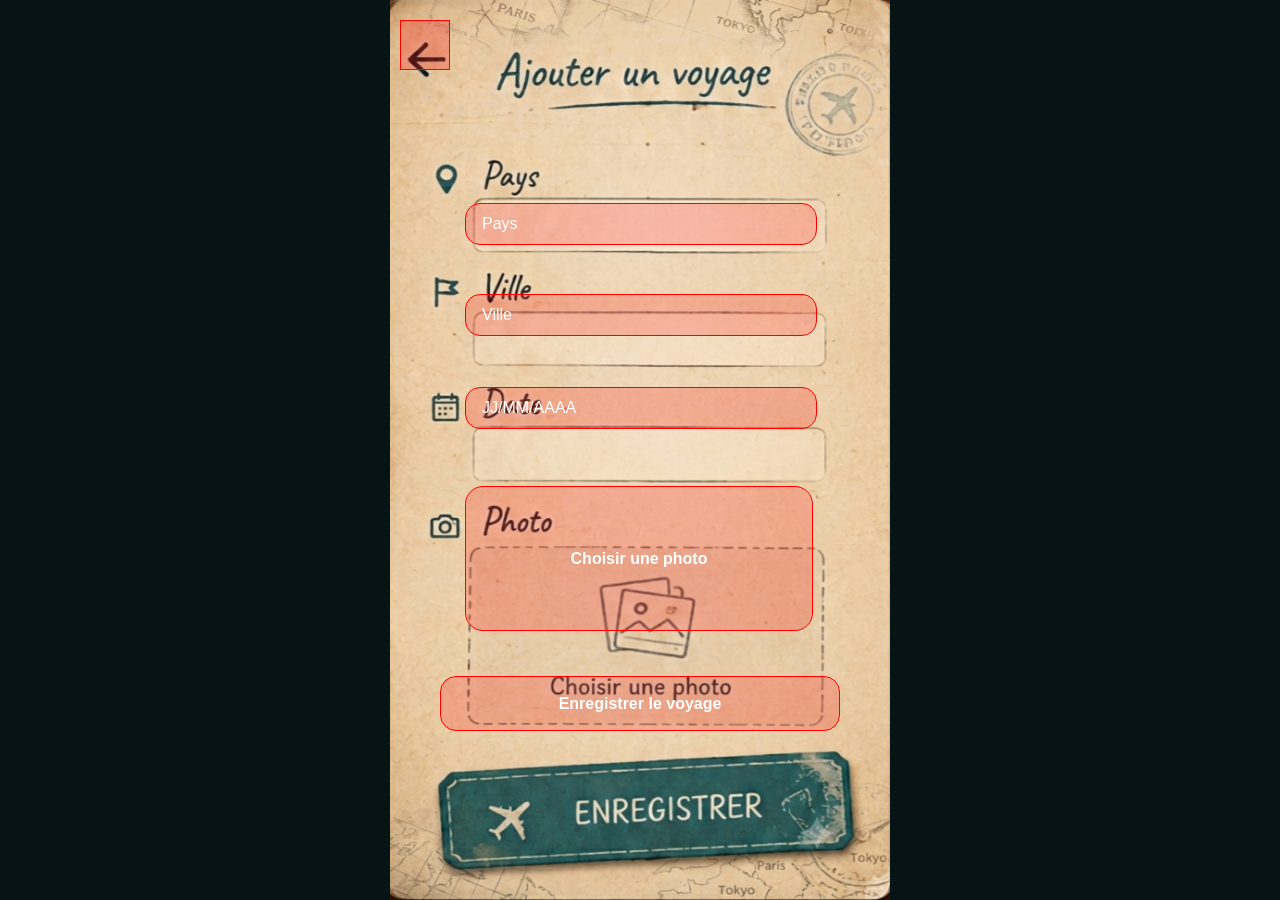
<file: ajouter.html>
<!DOCTYPE html>
<html lang="fr">

<head>
    <meta charset="UTF-8">
    <meta name="viewport" content="width=device-width, initial-scale=1.0">

    <title>Ajouter un voyage</title>

    <link rel="stylesheet" href="style.css">
</head>

<body>

    <main class="page-ajouter">

        <!-- Zone retour -->
        <a href="index.html" class="zone-retour zone-retour-ajouter"></a>

        <div class="formulaire-voyage">

            <!-- Pays -->
            <input
                type="text"
                id="pays"
                placeholder="Pays"
                autocomplete="country"
            >

            <!-- Ville -->
            <input
                type="text"
                id="ville"
                placeholder="Ville"
                autocomplete="address-level2"
            >

            <!-- Date -->
            <input
    type="text"
    id="date"
    inputmode="numeric"
    maxlength="10"
    placeholder="JJ/MM/AAAA"
    autocomplete="off"
>

            <!-- Choisir une photo -->
            <label class="cadre-photo">

                <span>Choisir une photo</span>

                <input
                    type="file"
                    id="photo"
                    accept="image/*"
                >

            </label>

            <!-- Enregistrer -->
            <button
                type="button"
                id="enregistrer"
                class="cadre-enregistrer"
            >
                Enregistrer le voyage
            </button>

        </div>

    </main>

<script src="script.js"></script>
    
</body>

</html>
</file>
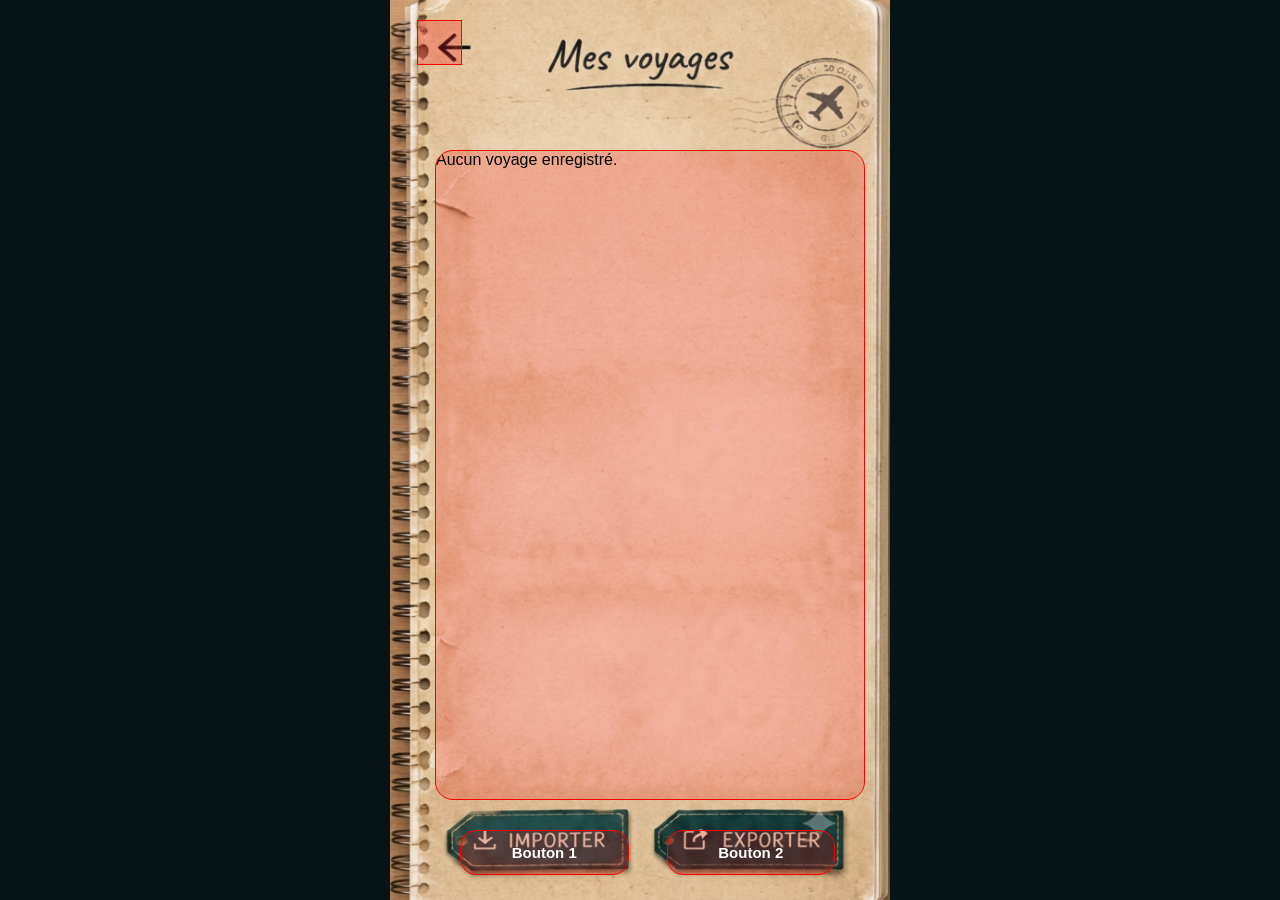
<file: mes-voyages.html>
<!DOCTYPE html>
<html lang="fr">

<head>
    <meta charset="UTF-8">
    <meta name="viewport" content="width=device-width, initial-scale=1.0">

    <title>Mes voyages</title>

    <link rel="stylesheet" href="style.css">
</head>

<body>

    <main class="page-voyages">

        <!-- Zone retour -->
        <a href="index.html" class="zone-retour zone-retour-voyages"></a>

        <!-- Grande zone scrollable -->
        <section class="liste-voyages">

        </section>

        <!-- Deux boutons -->
        <div class="actions-voyages">

            <button class="action-voyage">
                Bouton 1
            </button>

            <button class="action-voyage">
                Bouton 2
            </button>

        </div>

    </main>

<script src="script.js"></script>
    
</body>

</html>
</file>
<file: style.css>
/* =====================================================
   BASE
===================================================== */

* {
    box-sizing: border-box;
}

html,
body {
    margin: 0;
    width: 100%;
    height: 100%;
    overflow: hidden;
}

body {
    background: #071416;
    font-family: Arial, sans-serif;
}

a {
    -webkit-tap-highlight-color: transparent;
}


/* =====================================================
   PAGE ACCUEIL
===================================================== */

.accueil {
    position: relative;

    width: 100%;
    max-width: 500px;
    height: 100dvh;

    margin: auto;

    background-image: url("fond.png");
    background-size: 100% 100%;
    background-position: center;
    background-repeat: no-repeat;

    overflow: hidden;
}


/* -----------------------------------------------------
   ZONES DE CLIC ACCUEIL — TEST
----------------------------------------------------- */

.zone-clic {
    position: absolute;

    z-index: 20;

    display: block;

    background: rgba(255, 0, 0, .25);
    border: 1px solid red;

    -webkit-tap-highlight-color: transparent;
}


/* Mes voyages */

.zone-voyages {
    left: 22%;
    bottom: 120px;

    width: 50%;
    height: 50px;
}


/* Ajouter */

.zone-ajouter {
    left: 27%;
    bottom: 38px;

    width: 50%;
    height: 50px;
}


/* =====================================================
   PAGE AJOUTER
===================================================== */

.page-ajouter {
    position: relative;

    width: 100%;
    max-width: 500px;
    height: 100dvh;

    margin: auto;

    background-image: url("fond2.png");
    background-size: 100% 100%;
    background-position: center;
    background-repeat: no-repeat;

    overflow: hidden;
}


/* -----------------------------------------------------
   ZONE RETOUR — TEST
----------------------------------------------------- */

.zone-retour {
    position: absolute;

    z-index: 30;

    display: block;

    background: rgba(255, 0, 0, .25);
    border: 1px solid red;

    -webkit-tap-highlight-color: transparent;
}


/* Retour Ajouter */

.zone-retour-ajouter {
    top: 20px;
    left: 10px;

    width: 50px;
    height: 50px;
}


/* -----------------------------------------------------
   FORMULAIRE
----------------------------------------------------- */

.formulaire-voyage {
    position: absolute;

    left: 10%;
    top: 25%;

    width: 80%;

    display: flex;
    flex-direction: column;

    gap: 15px;
}


/* -----------------------------------------------------
   3 CHAMPS DE SAISIE — TEST
----------------------------------------------------- */

.formulaire-voyage > input {
    width: 88%;
    height: 42px;

    padding: 0 16px;

    border: 1px solid red;
    border-radius: 15px;

    background: rgba(255, 0, 0, .20);

    color: white;

    font-size: 16px;

    outline: none;
}

.formulaire-voyage > input::placeholder {
    color: white;
}


/* Date */

.formulaire-voyage input[type="date"] {
    color: white;
}


/* -----------------------------------------------------
   GRANDE ZONE PHOTO — TEST
----------------------------------------------------- */

.cadre-photo {
    display: flex;
    align-items: center;
    justify-content: center;

    width: 87%;
    height: 145px;

    border: 1px solid red;
    border-radius: 18px;

    background: rgba(255, 0, 0, .20);

    color: white;

    font-size: 16px;
    font-weight: 600;

    cursor: pointer;

    overflow: hidden;
}

.cadre-photo input {
    display: none;
}


/* -----------------------------------------------------
   BOUTON ENREGISTRER — TEST
----------------------------------------------------- */

.cadre-enregistrer {
    width: 100%;
    height: 55px;

    border: 1px solid red;
    border-radius: 16px;

    background: rgba(255, 0, 0, .20);

    color: white;

    font-size: 16px;
    font-weight: 700;

    cursor: pointer;

    -webkit-tap-highlight-color: transparent;
}


/* =====================================================
   PAGE MES VOYAGES
===================================================== */

.page-voyages {
    position: relative;

    width: 100%;
    max-width: 500px;
    height: 100dvh;

    margin: auto;

    background-image: url("fond3.png");
    background-size: 100% 100%;
    background-position: center;
    background-repeat: no-repeat;

    overflow: hidden;
}


/* -----------------------------------------------------
   ZONE RETOUR — TEST
----------------------------------------------------- */

.zone-retour-voyages {
    top: 20px;
    left: 27px;

    width: 45px;
    height: 45px;
}


/* -----------------------------------------------------
   GRANDE ZONE SCROLLABLE — TEST
----------------------------------------------------- */

.liste-voyages {
    position: absolute;

    top: 150px;
    left: 9%;

    width: 86%;
    height: calc(100dvh - 250px);

    overflow-y: auto;
    overflow-x: hidden;

    scrollbar-width: none;

    background: rgba(255, 0, 0, .20);
    border: 1px solid red;

    border-radius: 18px;
}

.liste-voyages::-webkit-scrollbar {
    display: none;
}


/* -----------------------------------------------------
   DEUX BOUTONS — TEST
----------------------------------------------------- */

.actions-voyages {
    position: absolute;

    left: 14%;
    bottom: 25px;

    width: 75%;

    display: flex;

    gap: 38px;

    z-index: 20;
}

.action-voyage {
    flex: 1;

    height: 45px;

    border: 1px solid red;
    border-radius: 16px;

    background: rgba(255, 0, 0, .20);

    color: white;

    font-size: 15px;
    font-weight: 700;

    cursor: pointer;

    -webkit-tap-highlight-color: transparent;
}

/* =========================
   POSITION INDIVIDUELLE
========================= */

.formulaire-voyage > input:nth-of-type(1) {
    position: relative;
    top: -22px;
   left: 25px;
}

.formulaire-voyage > input:nth-of-type(2) {
    position: relative;
    top: 12px;
   left: 25px;
}

.formulaire-voyage > input:nth-of-type(3) {
    position: relative;
    top: 48px;
   left: 25px;
}

.cadre-photo {
    position: relative;
    top: 90px;
   left: 25px;
}

.cadre-enregistrer {
    position: relative;
    top: 120px;
}

.carte-voyage {
    position: relative;
    width: 100%;
    aspect-ratio: 900 / 560;
    flex-shrink: 0;
    overflow: hidden;
}

.fond-carte-voyage {
    position: absolute;

    inset: 0;

    width: 100%;
    height: 100%;

    display: block;

    z-index: 1;

    pointer-events: none;
}

/* =========================
   PHOTO DANS CARTE VOYAGE
========================= */

.photo-carte-voyage {
    position: absolute;

    left: 6%;
    top: -8%;

    width: 47%;
    height: 80%;

    padding: 0;

    background: transparent;

    overflow: hidden;

    z-index: 2;
}

.photo-carte-voyage img {
    display: block;

    width: 90%;
    height: 90%;

    object-fit: cover;

    border-radius: 12px;
}

.cadre-photo {
    position: relative;
    overflow: hidden;
}

.cadre-photo .apercu-image {
    position: absolute;

    inset: 0;

    width: 100%;
    height: 100%;

    object-fit: cover;

    z-index: 2;
}

/* =====================================================
   PHOTO VOYAGE - ACCUEIL
===================================================== */

.photo-voyage {
    position: absolute;

    width: 42%;
    height: auto;

    object-fit: cover;

    border-radius: 12px;

    z-index: 2;
}
</file>
